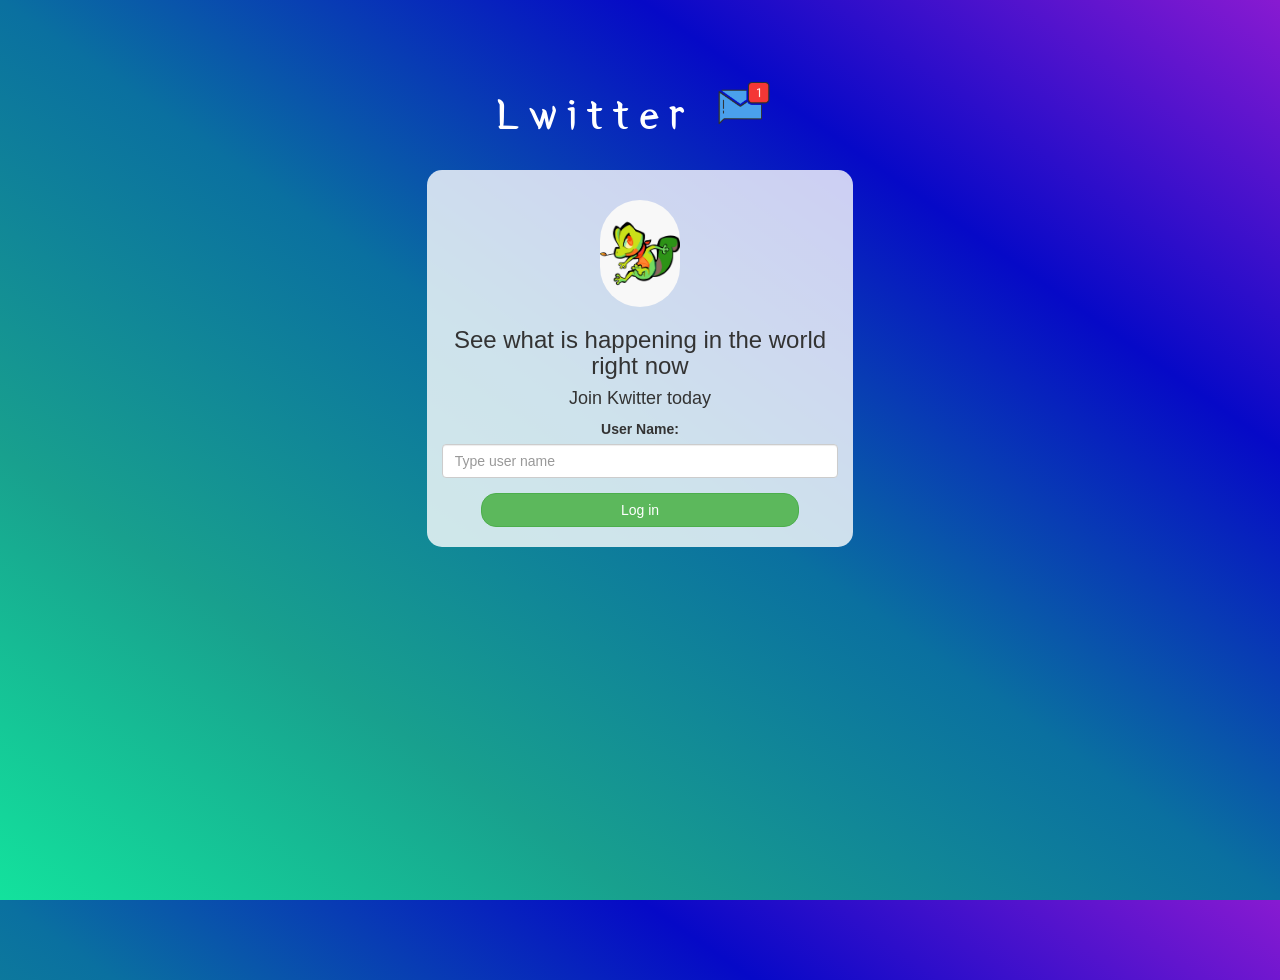
<file: index.html>
<!DOCTYPE html>
<html>
<head>
	<title>Lwitter</title>
<link href="https://fonts.googleapis.com/css?family=Yeon+Sung&display=swap" rel="stylesheet"><meta name="viewport" content="width=device-width, initial-scale=1">

<link rel="stylesheet" href="https://maxcdn.bootstrapcdn.com/bootstrap/3.4.0/css/bootstrap.min.css">
<script src="https://ajax.googleapis.com/ajax/libs/jquery/3.4.1/jquery.min.js"></script>
<script src="https://maxcdn.bootstrapcdn.com/bootstrap/3.4.0/js/bootstrap.min.js"></script>

<link rel="stylesheet" type="text/css" href="style.css">
<script src="kwitter.js"></script>
</head>
<body>
<center>
	<h1 class="header">	
		Lwitter	<sup>
	<img src="m2.png">
	</sup>
</h1>
	<div class="col-lg-4 col-md-6 col-sm-6 col-xs-11 login_div">
	<img src="logo op.jpg" class="logo">
		<h3 >See what is happening in the world right now</h3>
		<h4 >Join Kwitter today</h4>
		<div class="form-group">
		  <label >User Name:</label>
		  <input id="user_name" type="text" class="form-control" placeholder="Type user name">
		</div>

		<button id="login_button" class="btn btn-success" onclick="addUser()">Log in</button>
		<br><br>
	</div>
</center>
</body>
</html>
</file>
<file: style.css>
html, body
{
  height: 100%;
  margin: 0;
}

body
{
background-image: linear-gradient(to right top, #13e29d, #18a08e, #0a70a0, #0609c7, #881ad1);
}

.header
{
	color: white;font-family: 'Yeon Sung';font-size: 45px;letter-spacing: 10px;margin-top: 80px;
}
.header img
{
	width: 80px;margin-left: -15px;
}

.login_div
{
	background: rgba(255,255,255,0.8);float: none;border-radius: 15px;
}

.logo
{
	width: 80px;margin-top: 30px;border-radius: 40px;
}

#login_button
{
	width: 80%;border-radius: 15px;
}

.room_name
{
	cursor: pointer;
	font-size: 20px;
}


#logout
{
	font-size: 20px; float: right;
}


#output
{
	padding: 10px; width:80%;background: rgba(255,255,255,0.8);border-radius: 15px;
}

.input_div_room_page
{
	width: 80%;
}

.input_div label
{
	color: white;font-size: 20px;
}


.input_div_message_page
{
	position: fixed;bottom: 0px;width: 100%;background: rgba(255,255,255,0.8);
}
.input_div_message_page label
{
	color: black;
}
.input_div_message_page #msg
{
	width: 80%;
}
.input_div_message_page button
{
	margin-top: 15px;
	width: 50%; 
}
.color_white
{
	color: white
}

.user_tick
{
	width:20px;
}
.message_h4
{
	padding-left:5px;color:grey;
}
</file>
